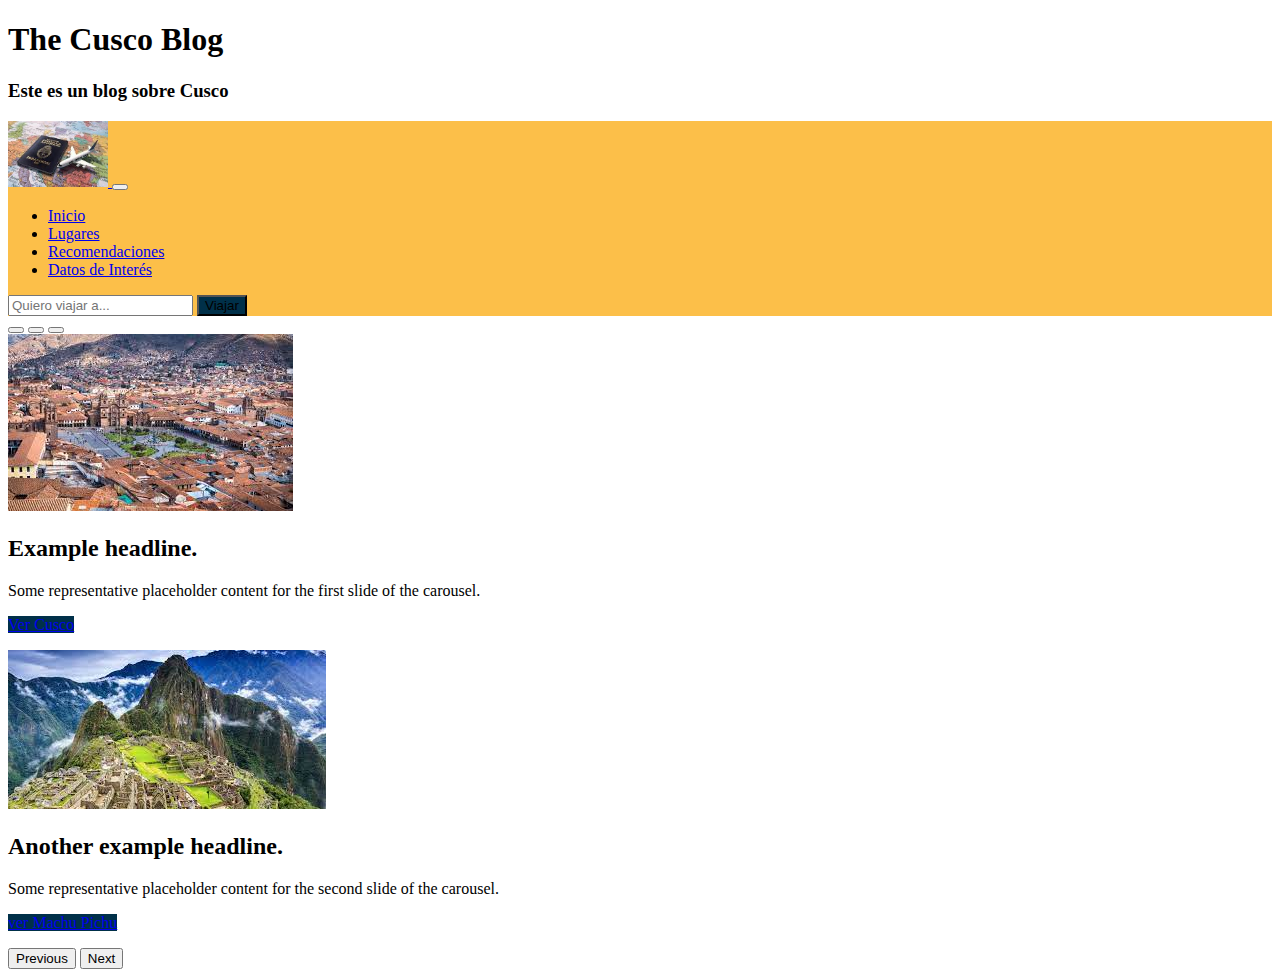
<file: index.html>
<!DOCTYPE html>
<html lang="es">

<head>
    <meta charset="UTF-8">
    <meta http-equiv="X-UA-Compatible" content="IE=edge">
    <meta name="viewport" content="width=device-width, initial-scale=1.0">
    <title>The Cusco Blog</title>
    <!-- CSS BOOTSTRAP -->
    <link href="https://cdn.jsdelivr.net/npm/bootstrap@5.3.0-alpha1/dist/css/bootstrap.min.css" rel="stylesheet"
        integrity="sha384-GLhlTQ8iRABdZLl6O3oVMWSktQOp6b7In1Zl3/Jr59b6EGGoI1aFkw7cmDA6j6gD" crossorigin="anonymous">
    <!-- MI CSS-->
    <link rel="stylesheet" href="css/style.css">
</head>

<body>
    <h1>The Cusco Blog</h1>
    <h3>Este es un blog sobre Cusco</h3>

    <!--NAV BAR-->
    <nav class="navbar navbar-expand-lg colorFondo">
        <div class="container-fluid">
            <a class="navbar-brand" href="index.html">
                <img class="logo" src="img/logo.jpeg" alt="Logo Blog">
            </a>
            <button class="navbar-toggler" type="button" data-bs-toggle="collapse"
                data-bs-target="#navbarSupportedContent" aria-controls="navbarSupportedContent" aria-expanded="false"
                aria-label="Toggle navigation">
                <span class="navbar-toggler-icon"></span>
            </button>
            <div class="collapse navbar-collapse" id="navbarSupportedContent">
                <ul class="navbar-nav me-auto mb-2 mb-lg-0">
                    <li class="nav-item">
                        <a class="nav-link active" aria-current="page" href="#">Inicio</a>
                    </li>
                    <li class="nav-item">
                        <a class="nav-link" href="#">Lugares</a>
                    </li>
                    <li class="nav-item">
                        <a class="nav-link" href="#">Recomendaciones</a>
                    </li>
                    <li class="nav-item">
                        <a class="nav-link" href="#">Datos de Interés</a>
                    </li>
                </ul>
                <form class="d-flex" role="search">
                    <input class="form-control me-2" type="search" placeholder="Quiero viajar a..." aria-label="Search">
                    <button class="btn btn-outline-success colorDetalle" type="submit">Viajar</button>
                </form>
            </div>
        </div>
    </nav>

    <!-- CARROUSEL -->
    <div id="myCarousel" class="carousel slide" data-bs-ride="carousel">
        <div class="carousel-indicators">
            <button type="button" data-bs-target="#myCarousel" data-bs-slide-to="0" class="active" aria-current="true"
                aria-label="Slide 1"></button>
            <button type="button" data-bs-target="#myCarousel" data-bs-slide-to="1" aria-label="Slide 2"></button>
            <button type="button" data-bs-target="#myCarousel" data-bs-slide-to="2" aria-label="Slide 3"></button>
        </div>
        <div class="carousel-inner">
            <div class="carousel-item active">
               <!-- <svg class="bd-placeholder-img" width="100%" height="100%" xmlns="http://www.w3.org/2000/svg"
                    aria-hidden="true" preserveAspectRatio="xMidYMid slice" focusable="false">
                    <rect width="100%" height="100%" fill="#777" />
                </svg>-->
                <img class = "imgCarrousel" src ="img/plaza mayor panoramica.jpeg" alt="" imgCarrousel>
                <div class="container">
                    <div class="carousel-caption text-start">
                        <h2>Example headline.</h2>
                        <p>Some representative placeholder content for the first slide of the carousel.</p>
                        <p><a class="btn colorDetalle" href="#">Ver Cusco</a></p>
                    </div>
                </div>
            </div>
            <div class="carousel-item">
                <!--<svg class="bd-placeholder-img" width="100%" height="100%" xmlns="http://www.w3.org/2000/svg"
                    aria-hidden="true" preserveAspectRatio="xMidYMid slice" focusable="false">
                    <rect width="100%" height="100%" fill="#777" />
                </svg>-->
                <img class = "imgCarrousel" src="img/machu pichu espectacular.jpeg" alt="">
                <div class="container">
                    <div class="carousel-caption">
                        <h2>Another example headline.</h2>
                        <p>Some representative placeholder content for the second slide of the carousel.</p>
                        <p><a class="btn colorDetalle" href="#">ver Machu Pichu</a></p>
                    </div>
                </div>
            </div>
        </div>
        <button class="carousel-control-prev" type="button" data-bs-target="#myCarousel" data-bs-slide="prev">
            <span class="carousel-control-prev-icon" aria-hidden="true"></span>
            <span class="visually-hidden">Previous</span>
        </button>
        <button class="carousel-control-next" type="button" data-bs-target="#myCarousel" data-bs-slide="next">
            <span class="carousel-control-next-icon" aria-hidden="true"></span>
            <span class="visually-hidden">Next</span>
        </button>
    </div>




    <script src="https://cdn.jsdelivr.net/npm/bootstrap@5.3.0-alpha1/dist/js/bootstrap.bundle.min.js"
        integrity="sha384-w76AqPfDkMBDXo30jS1Sgez6pr3x5MlQ1ZAGC+nuZB+EYdgRZgiwxhTBTkF7CXvN"
        crossorigin="anonymous"></script>
</body>

</html>
</file>
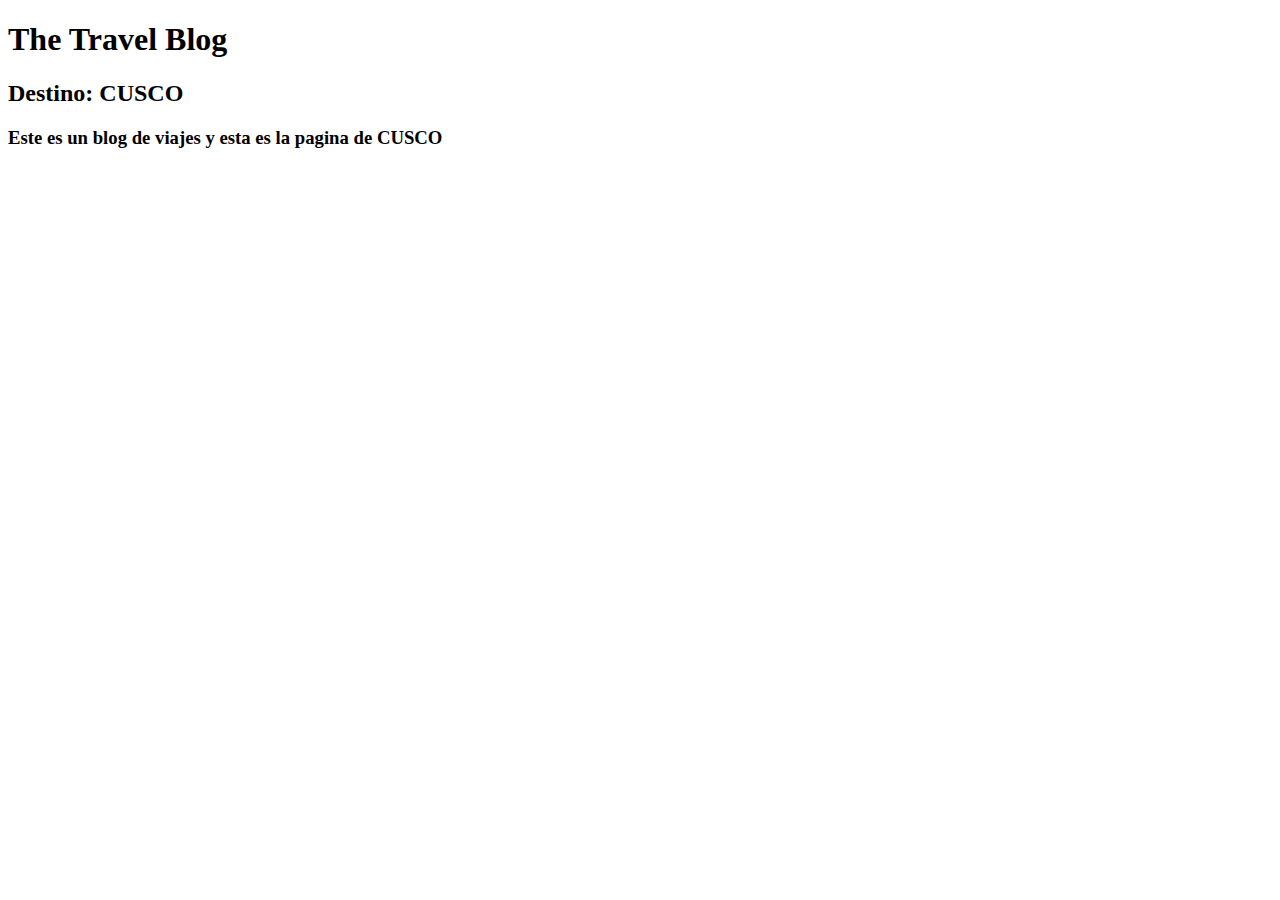
<file: cusco.html>
<!DOCTYPE html>
<html lang="es">
<head>
    <meta charset="UTF-8">
    <meta http-equiv="X-UA-Compatible" content="IE=edge">
    <meta name="viewport" content="width=device-width, initial-scale=1.0">
    <title>The Travel Blog</title>
</head>
<body>
    <h1>The Travel Blog</h1>
    <h2>Destino: CUSCO</h2>
    <h3>Este es un blog de viajes y esta es la pagina de CUSCO</h3>
    
</body>
</html>
</file>
<file: css/style.css>
.logo {
    width:100px; 
}

.colorFondo {
    background-color: #FCBF49;
}

.colorDetalle {
    background-color: #003049;
}

.imgCarrousel { 
    height: fit-content;
    object-fit:center;
}
</file>
